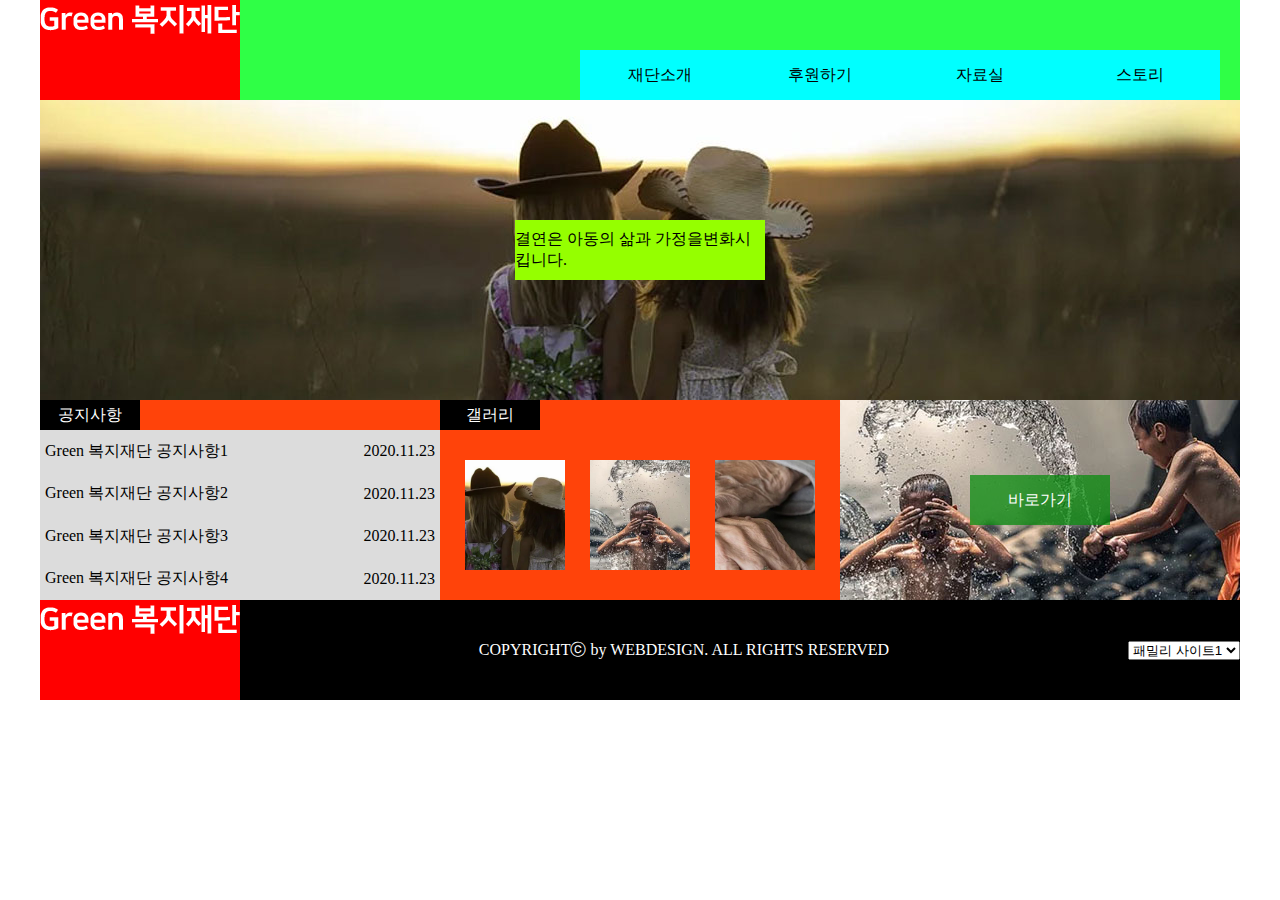
<file: index.html>
<!DOCTYPE html>
<html lang="ko">

<head>
    <meta charset="UTF-8">
    <meta name="viewport" content="width=device-width, initial-scale=1.0">
    <title>Green재단</title>
    <link rel="stylesheet" href="./CSS/style.css">
</head>

<body>
    <div class="conatainer">
        <header>
            <div class="logo"><img src="./img/logo.png" alt="header_logo_img"></div>
            <div class="drop-down">
                <ul>
                    <li><a href="#">재단소개</a>
                        <ul>
                            <li><a href="#">설립취지</a></li>
                            <li><a href="#">연혁</a></li>
                            <li><a href="#">찾아오시는길</a></li>
                        </ul>
                    </li>
                    <li><a href="#">후원하기</a>
                        <ul>
                            <li><a href="#">국내후원</a></li>
                            <li><a href="#">국외후원</a></li>
                            <li><a href="#">맞춤후원</a></li>
                        </ul>
                    </li>
                    <li><a href="#">자료실</a>
                        <ul>
                            <li><a href="#">서식자료실</a></li>
                            <li><a href="#">사진자료실</a></li>
                            <li><a href="#">추원양식</a></li>
                        </ul>
                    </li>
                    <li><a href="#">스토리</a>
                        <ul>
                            <li><a href="#">웹진</a></li>
                            <li><a href="#">보고서</a></li>
                            <li><a href="#">나의 후원</a></li>
                        </ul>
                    </li>
                </ul>
                <div class="box"></div>
            </div>
        </header>
        <div class="slider-container">
            <div class="slider">
                <div class="slide">
                    <div class="slide-text">결연은 아동의 삶과 가정을변화시킵니다.</div>
                    <img src="./img/img1.jpg" alt="slideImg1">
                </div>
                <div class="slide">
                    <div class="slide-text">지금도 당신을 기다리는 아이들을 만나보세요!!</div>
                    <img src="./img/img2.jpg" alt="slideImg2">
                </div>
                <div class="slide">
                    <div class="slide-text">복지사업은 다양한 공익사업을 통해 기업이 사회적 책임을 실현합니다.</div>
                    <img src="./img/img3.jpg" alt="slideImg3">
                </div>
                <div class="slide">
                    <div class="slide-text">결연은 아동의 삶과 가정을변화시킵니다.</div>
                    <img src="./img/img1.jpg" alt="slideImg1">
                </div>
            </div>

        </div>
        <div class="contents">
            <div class="notification">
                <div class="notification-title">공지사항</div>
                <ul class="notification-list">
                    <li><a href="#">Green 복지재단 공지사항1<span>2020.11.23</span></a></li>
                    <li><a href="#">Green 복지재단 공지사항2<span>2020.11.23</span></a></li>
                    <li><a href="#">Green 복지재단 공지사항3<span>2020.11.23</span></a></li>
                    <li><a href="#">Green 복지재단 공지사항4<span>2020.11.23</span></a></li>
                </ul>
            </div>
            <div class="gallery">
                <div class="gallery-title">갤러리</div>
                <div class="gallery-images">
                    <ul>
                        <li><img src="./img/img1.jpg" alt="gallery-img1"></li>
                        <li><img src="./img/img2.jpg" alt="gallery-img2"></li>
                        <li><img src="./img/img3.jpg" alt="gallery-img3"></li>
                    </ul>
                </div>
            </div>
            <div class="banner">
                <img src="./img/banner.jpg" alt="banner-img">
                <a href="#">바로가기</a>
            </div>
        </div>
        <footer>
            <div class="logo2"><img src="./img/logo.png" alt="footer_logo_img"></div>
            <p>COPYRIGHTⓒ by WEBDESIGN. ALL RIGHTS RESERVED</p>
            <div class="family-site">
                <select name="family-site" id="family-site">
                    <option value="1">패밀리 사이트1</option>
                    <option value="2">패밀리 사이트2</option>
                    <option value="3">패밀리 사이트3</option>
                </select>
            </div>
        </footer>
    </div>
    <div class="modal-conatainer">
        <div class="modal">
            <div class="modal-title">복지재단 공지사항</div>
            <p>
                동해물과 백두산이 마르고 닳도록 하느님이 보우하사 우리나라만세.
                무궁화 삼천리 화려강 대한 사람 대한으로 길이 보전하세.
                남산 위에 저 소나무, 철갑을 두른 듯 바람서리 불변함은 우리 기상일세.
            </p>
            <button class="button">닫기</button>
        </div>
    </div>
    <script src="./JS/script.js"></script>
</body>

</html>
</file>
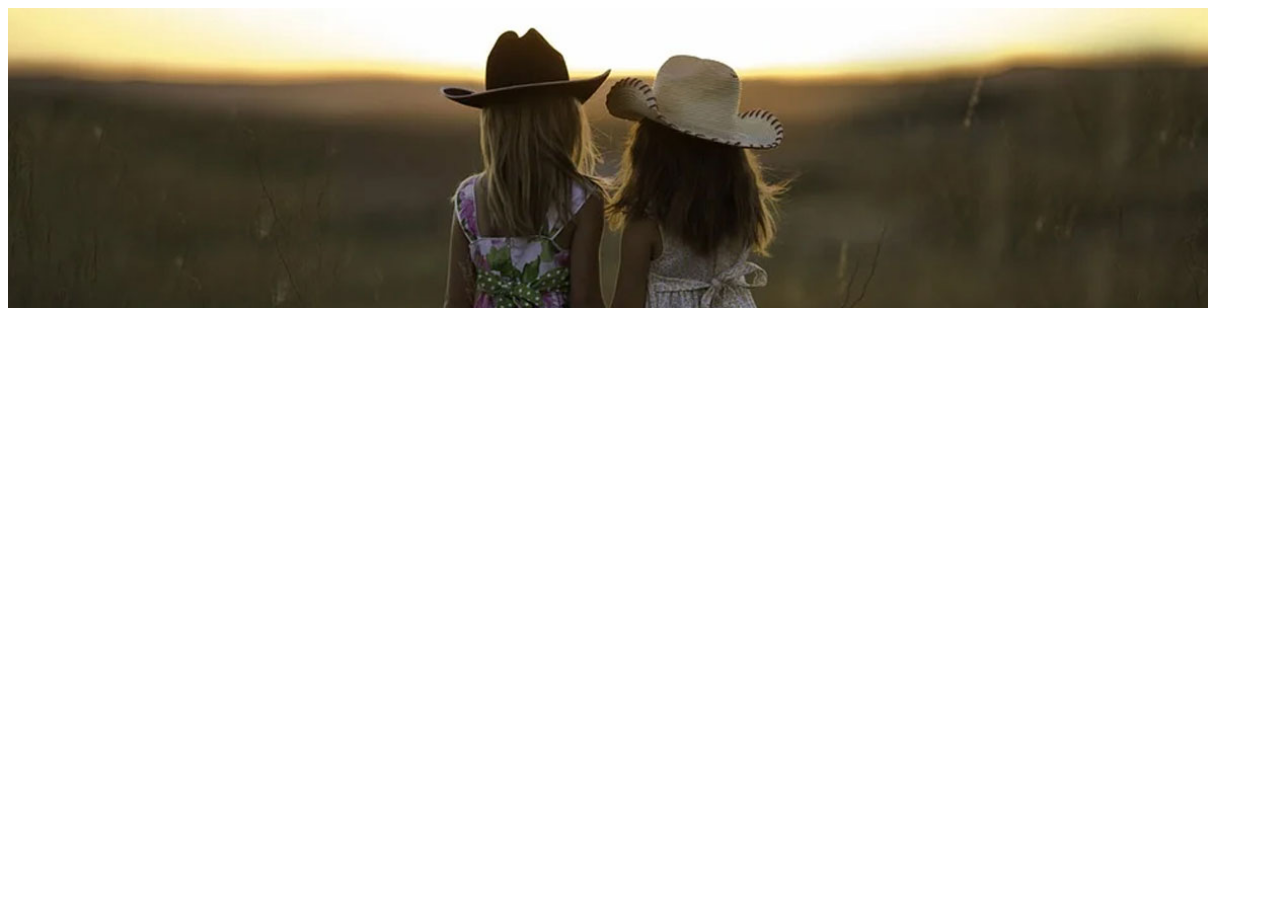
<file: qwet.html>
<!DOCTYPE html>
<html lang="ko">
<head>
    <meta charset="UTF-8">
    <meta name="viewport" content="width=device-width, initial-scale=1.0">
    <title>3초마다 넘어가는 슬라이드</title>
    <style>
        .slider {
            width: 1200px;
            height: 300px;
            background-color: rgb(0, 52, 111);
            overflow: hidden;
            position: relative;
        }

        .slides {
            display: flex;
            width: calc(1200px * 4); /* 슬라이드 개수에 맞춰 길이 조정 */
            animation: slideAnimation 12s steps(4) infinite; /* 12초 동안 4번 움직이는 애니메이션 */
        }

        .slide {
            width: 1200px;
            flex-shrink: 0; /* 슬라이드 크기 고정 */
        }

        .slide img {
            width: 100%;
            height: 100%;
            object-fit: cover; /* 이미지가 슬라이드 영역을 꽉 채우도록 설정 */
        }

        @keyframes slideAnimation {
            0% { transform: translateX(0); }
            25% { transform: translateX(-100%); }
            50% { transform: translateX(-200%); }
            75% { transform: translateX(-300%); }
            100% { transform: translateX(-400%); }
        }
    </style>
</head>
<body>
    <div class="slider">
        <div class="slides">
            <div class="slide"><img src="./img/img1.jpg" alt="slideImg1"></div>
            <div class="slide"><img src="./img/img2.jpg" alt="slideImg2"></div>
            <div class="slide"><img src="./img/img3.jpg" alt="slideImg3"></div>
            <div class="slide"><img src="./img/img1.jpg" alt="slideImg1"></div> <!-- 추가 슬라이드 -->
        </div>
    </div>
</body>
</html>
</file>
<file: CSS/style.css>
* {
    margin: 0;  padding: 0;
    color: inherit;
    list-style: none;
    text-decoration: none;
    box-sizing: border-box;
}

.conatainer {
    width: 1200px;
    margin: 0 auto;
    display: flex;
    flex-direction: column;
}

header {
    width: 100%;
    height: 100px;
    position: relative;
    display: flex;
    justify-content: space-between;
    background-color: rgb(47, 255, 70);
}

.logo {
    width: 200px;
    height: 100%;
    background-color: rgb(255, 0, 0);
}

/* dropdown */
.drop-down {
    margin-top: 50px;
    margin-right: 20px;
    z-index: 1;
    transition: all 0.3s;
}

.drop-down > ul {
    height: 50px;
    overflow: hidden;
    display: flex;
    transition: all 0.3s;
}

.drop-down > ul:hover {
    height: 200px;
}

.drop-down > ul:hover ~ .box {
    height: 150px;
}

.box {
    width: 1200px;
    height: 0px;
    background-color: aqua;
    position: absolute;
    top: 100px;
    left: 0px;
    transition: all 0.3s;
    z-index: -1;
}

.drop-down a {
    display: flex;
    justify-content: center;
    align-items: center;
    width: 160px;
    height: 50px;
    background-color: aqua;
    transition: all 0.3s;
}

.drop-down a:hover {
    background-color: rgb(0, 186, 186);
    color: white;
}

/* 슬라이더 */

.slider-container {
    width: 100%;
    height: 300px;
    background-color: rgb(0, 52, 111);
    overflow: hidden;
}
.slider {
    width: 1200px;
    height: 100%;
    display: flex;
    animation-name: slider;
    animation-duration: 9s;
    animation-iteration-count: infinite;
}

.slide {
    width: 1200px;
    height: 100%;
    position: relative;
}

.slide-text {
    width: 250px;
    height: 60px;
    background-color: rgb(149, 255, 0);
    display: flex;
    justify-content: center;
    align-items: center;
    position: absolute;
    top: 50%;
    left: 50%;
    transform: translate(-50%, -50%);
}

@keyframes slider {
    0% {
        translate: 0% 0%;
    }

    30% {
        translate: -0% 0%;
    }

    33% {
        translate: -100% 0%;
    }

    63% {
        translate: -100% 0%;
    }

    66% {
        translate: -200% 0%;
    }

    96% {
        translate: -200% 0%;
    }

    99% {
        translate: -300% 0%;
    }

    100% {
        translate: -300% 0%;
    }
}

.contents {
    width: 100%;
    height: 200px;
    display: flex;
    background-color: rgb(255, 67, 10);
}

/* 공지사항 */

.notification {
    width: 400px;
    height: 200px;
    display: flex;
    flex-direction: column;
}

.notification-title {
    width: 100px;
    height: 30px;
    display: flex;
    justify-content: center;
    align-items: center;
    background-color: black;
    color: white;
}

.notification-list {
    width: 100%;
    height: 170px;
    display: flex;
    flex-direction: column;
}

.notification-list > li {
    width: 100%;
    height: 100%;
}

.notification-list > li > a {
    width: 100%;
    height: calc(170px / 4);
    display: flex;
    justify-content: space-between;
    align-items: center;
    padding: 0px 5px;
}

.notification-list > li > a:nth-child(odd) {
    background-color: rgb(220, 220, 220);
}

.notification-list > li > a:nth-child(even) {
    background-color: rgb(180, 180, 180);
}

.gallery {
    width: 400px;
    height: 200px;
    display: flex;
    flex-direction: column;
}

.gallery-title {
    width: 100px;
    height: 30px;
    display: flex;
    justify-content: center;
    align-items: center;
    background-color: black;
    color: white;
}

.gallery-images {
    width: 400px;
    height: 170px;
}

.gallery-images > ul {
    width: 100%;
    height: 100%;
    display: flex;
    justify-content: space-evenly;
    align-items: center;
}

.gallery-images > ul > li {
    width: 25%;
    height: 65%;
    overflow: hidden;
}

.gallery-images > ul > li > img {
    width: 100%;
    height: 100%;
    object-fit: cover;
    cursor: pointer;
}


.banner {
    width: 400px;
    height: 200px;
    position: relative;
}

.banner > a {
    display: flex;
    width: 140px;
    height: 50px;
    justify-content: center;
    align-items: center;
    color: white;
    background-color: rgba(0, 140, 7, 0.7);
    
    position: absolute;
    top: 50%;
    left: 50%;
    transform: translate(-50%, -50%);
    transition: all 0.3s;
}

.banner > a:hover {
    background-color: rgba(0, 140, 7);
}

footer {
    width: 100%;
    height: 100px;
    display: flex;
    justify-content: space-between;
    align-items: center;
    background-color: rgb(0, 0, 0);
}

.logo2 {
    width: 200px;
    height: 100%;
    background-color: rgb(255, 0, 0);
}

footer > p {
    color: white;
}

footer > #family-site {
    cursor: pointer;
}

.modal-conatainer {
    width: 100%;
    min-width: 1200px;
    height: 100%;
    min-height: 700px;
    background-color: rgb(0, 0, 0, 0.7);

    position: absolute;
    top: 0; 
    right: 0;
    z-index: 1;

    display: none;
}

.active {
    display: block;
}

.modal {
    width: 450px;
    height: 300px;
    background-color: white;
    border: 1px solid black;

    position: fixed;
    top: 20%;
    left: 50%;
    transform: translate(-50%, 0%);
    padding: 5px;

    z-index: 3;
}

.modal-title {
    padding: 10px;
    display: flex;
    align-items: center;
    font-size: 20px;
    border-bottom: 1px solid black;
}

.modal > p {
    width: 100%;
    height: calc(100% - (50px + 25px));
    text-align: justify;
}

.button {
    width: 40px;
    height: 25px;

    position: absolute;
    right: 15px;
    bottom: 15px;
}
</file>
